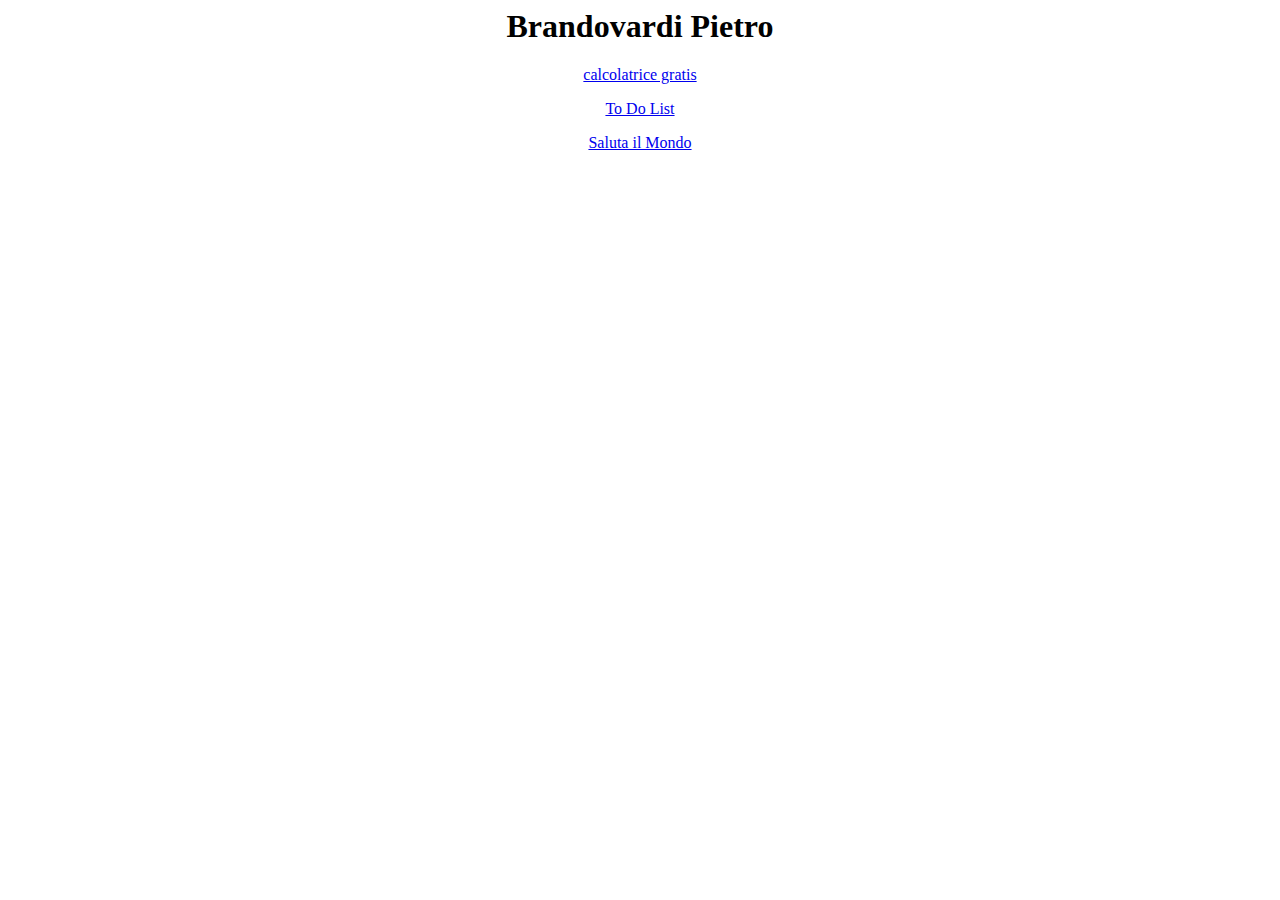
<file: index.html>
<html>
  
<head>
  
  <title>home</title>
</head>
  
<body>
  <div align="center">
    <h1>
      Brandovardi Pietro
    </h1>
  </div>
  <div align="center">
      
      <p>
        <a href="Calcolatrice/calcolatrice.html">
          calcolatrice gratis
        </a>
      </p>
      
      <p>
        <a href="ToDoList/index.html">
          To Do List
        </a>
      </p>
      
      <p>
        <a href="HelloWorld/helloworld.html">
          Saluta il Mondo
        </a>
      </p>
      
  </div>
</body>
  
</html>
</file>
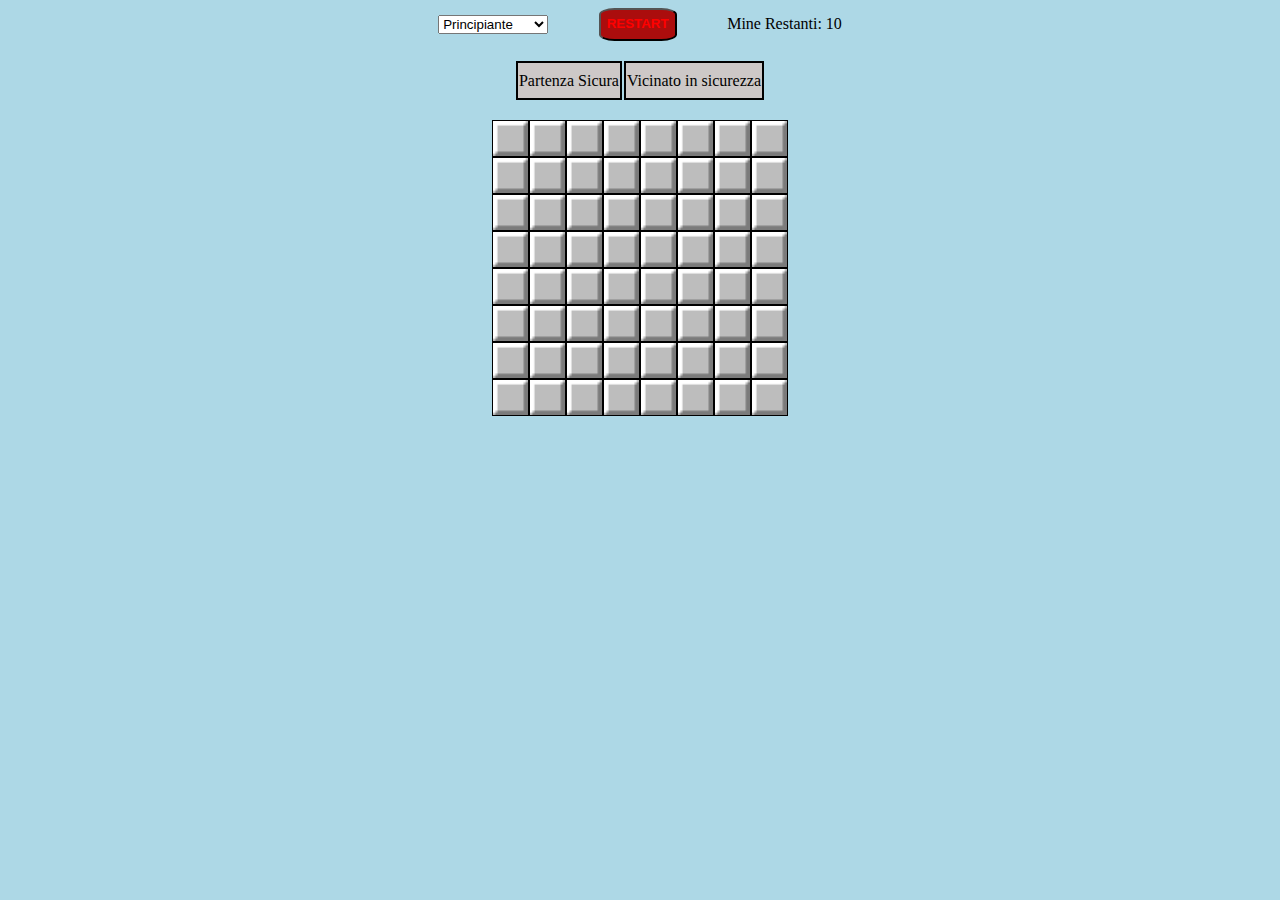
<file: CampoMinato/index.html>
<!DOCTYPE html>
<html>

<head>
    <meta charset="UTF-8">
    <meta http-equiv="X-UA-Compatible" content="IE=edge">
    <title>Campo Minato</title>
    <link rel="icon" href="images/bomba.ico" type="image/x-icon">
    <link rel="stylesheet" href="style.css" type="text/css">
</head>

<body>
    <div class="body">
        <div align="center" class="header">
            <div class="content">
                <select name="" id="select">
                    <option selected value="1">Principiante</option>
                    <option value="2">Intermedio</option>
                    <option value="3">Avanzato</option>
                    <option value="P">Personalizzato</option>
                </select>
            </div>
            <div class="content">
                <button id="restart">
                    RESTART
                </button>
            </div>
            <div id="numeroMine" class="content">
                Mine Restanti: 10
            </div>
        </div>
        <br>
        <table align="center">
            <tr>
                <td id="partS" title="La prima mossa aprirà sempre diverse caselle utili.">
                    <p id="partenzasicura" align="center">
                        Partenza Sicura
                    </p>
                </td>
                <td id="vicS" title="Cliccando su una casella numerata/soddisfatta si apriranno tutte le caselle vicine.">
                    <p id="vicinatosicuro" align="center">
                        Vicinato in sicurezza
                    </p>
                </td>
            </tr>
        </table>
        <br>

        <div id="campo_minato" align="center"></div>
        <br>

        <div id="personalizza" style="display: none;" align="center">
            <h2>Impostazioni personalizzate</h2>
            <table border="0">
                <tr>
                    <td>Altezza del gioco:</td>
                    <td><input type="number" id="Maxh" size="3" value=""></td>
                </tr>
                <tr>
                    <td>Larghezza del gioco:</td>
                    <td><input type="number" id="Maxw" size="3" value=""></td>
                </tr>
                <tr>
                    <td>Numero di bombe:</td>
                    <td><input type="number" id="numBomb" size="3" value=""></td>
                </tr>
            </table>
            <p>
                <input type="button" id="OKButton" value="OK">
                <input type="button" id="CancelButton" value="Annulla">
            </p>
        </div>

        <div id="modificaPersonalizzato" style="display: none;" align="center">
            <input type="button" value="Modifica Campo Personalizzato" id="editPersonal">
        </div>

        <div id="end" align="center"></div>
    </div>

    <script src="https://code.jquery.com/jquery-3.6.0.min.js"></script>
    <script src="js/Campo.js" type="text/javascript"></script>
    <script src="js/script.js" type="text/javascript"></script>
</body>

</html>
</file>
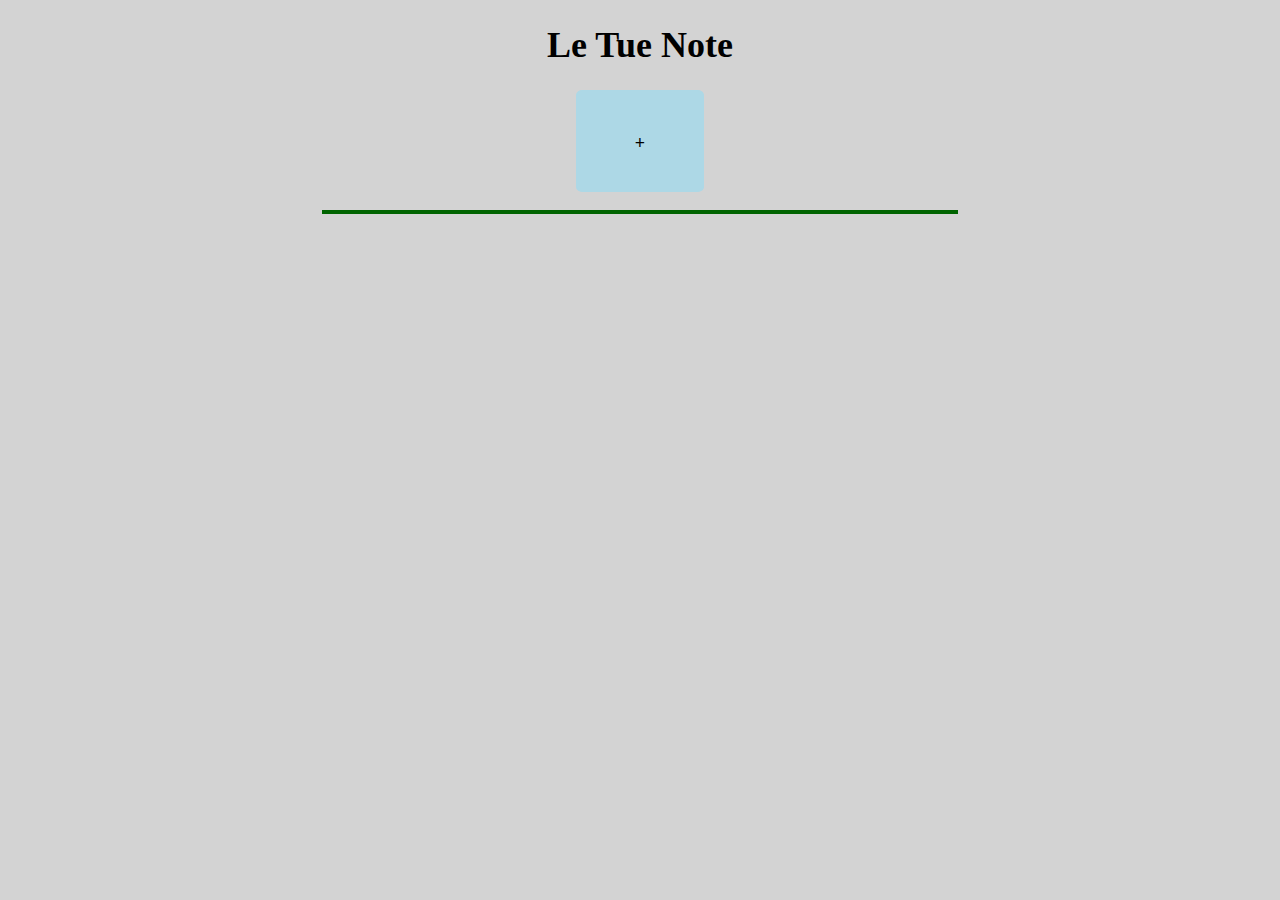
<file: Compiti Vacanze/index.html>
<!DOCTYPE html>
<html lang="en">
    <head>
        <meta charset="UTF-8">
        <meta name="viewport" content="width=device-width, initial-scale=1.0">
        <title>Document</title>
        <link rel="stylesheet" href="./css/style.css">
    </head>
    <body>
        <div class="title">
            <h1 align="center">Le Tue Note</h1>
            <div id="addNote"></div>
        </div><br>

        <div id="line" align="center"></div><br>

        <div id="body">
            <div id="write-note">
                Titolo:<br><input type="text" id="title"><br>
                Testo:<br><textarea id="text" rows="4" cols="50"></textarea>
                <button id="saveBtn">Salva</button>
            </div>
            <div id="delete-note">
                <button id="deleteBtn">Elimina nota</button>
            </div>

            <table id="note-table" align="center">
                
            </table>

        </div>
        <br>
        <script src="https://code.jquery.com/jquery-3.6.0.min.js"></script>
        <script src="./script/Nota.js"></script>
        <script src="./script/Lista.js"></script>
        <script src="./script/script.js"></script>
    </body>
</html>
</file>
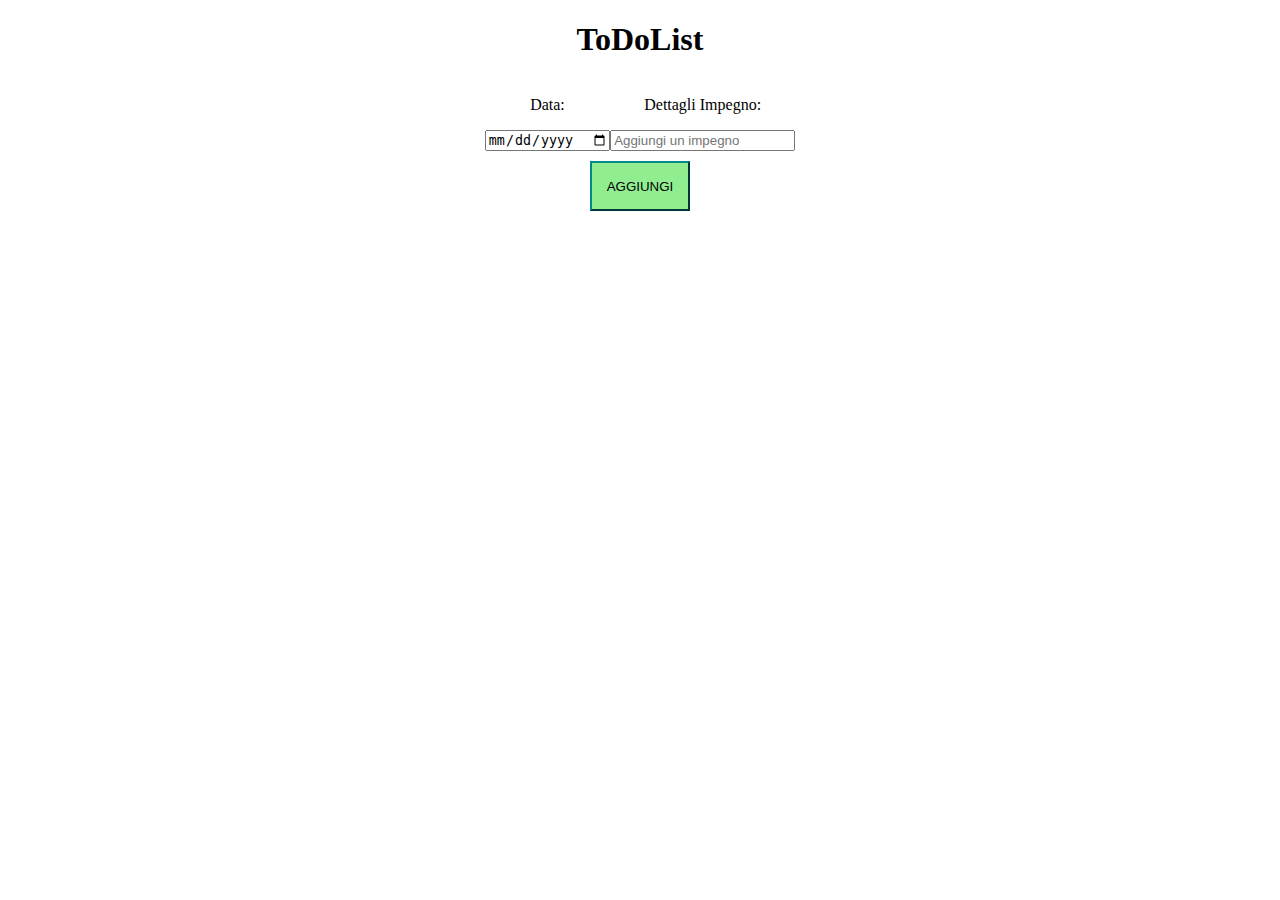
<file: ToDoList/index.html>
<!DOCTYPE html>

<html>

<head>

    <title>To Do List</title>

    <link rel="stylesheet" href="./style.css" type="text/css">
</head>

<body>

    <div align="center" class="page">
        
        <div class="title">

            <h1>
                ToDoList
            </h1>
        </div>

        <div class="header" align="center">

            <div align="center">
                <p>Data:</p>
                <input type="date" id="data">
            </div>

            <div align="center">
                <p>Dettagli Impegno:</p>
                <input type="text" placeholder="Aggiungi un impegno" id="impegno">
            </div>
        </div>
        
        <input id="aggiungi" type="button" value="AGGIUNGI" onclick="l1.add()">

        <div class="body" align="center">

            <table id="impegni" align="center">

            </table>
        </div>
    </div>

    <script src="https://code.jquery.com/jquery-3.6.0.min.js"></script>
    <script src="lista.js" type="text/javascript"></script>
    <script src="script.js" type="text/javascript"></script>

</body>
</html>
</file>
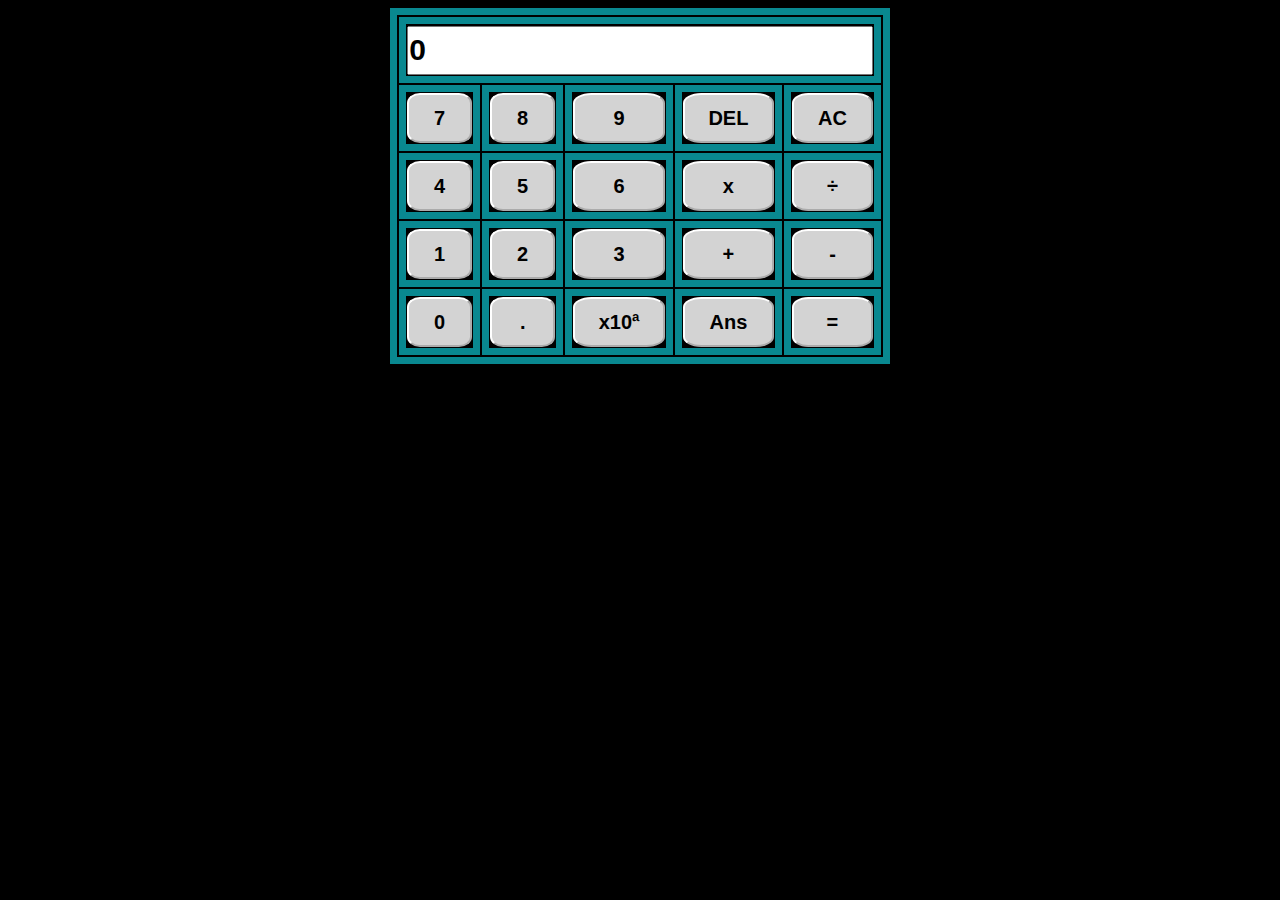
<file: Calcolatrice/calcolatrice.html>
<!DOCTYPE html>
<html>
    <head>
        <title>Document</title>
        <link rel="stylesheet" href="./style/style.css" type="text/css">
    </head>
    <script src="./script/script.js" type="text/javascript"></script>
    <script type="text/javascript">
        const calc = new Calcolatrice();
    </script>
    <body>
        <div align="center">
            <table>
                <tr>
                    <td colspan="5">
                        <input type="text" name="schermo" id="text" value="0">
                    </td>
                </tr>
                <tr>
                    <td>
                        <input type="button" value="7" onclick="calc.numero('7')">
                    </td>
                    <td>
                        <input type="button" value="8" onclick="calc.numero('8')">
                    </td>
                    <td>
                        <input type="button" value="9" onclick="calc.numero('9')">
                    </td>
                    <td>
                        <input type="button" value="DEL" onclick="">
                    </td>
                    <td>
                        <input type="button" value="AC" onclick="calc.clear()">
                    </td>
                </tr>
                <tr>
                    <td>
                        <input type="button" value="4" onclick="calc.numero('4')">
                    </td>
                    <td>
                        <input type="button" value="5" onclick="calc.numero('5')">
                    </td>
                    <td>
                        <input type="button" value="6" onclick="calc.numero('6')">
                    </td>
                    <td>
                        <input type="button" value="x" onclick="calc.segno('x')">
                    </td>
                    <td>
                        <input type="button" value="÷" onclick="calc.segno('÷')">
                    </td>
                </tr>
                <tr>
                    <td>
                        <input type="button" value="1" onclick="calc.numero('1')">
                    </td>
                    <td>
                        <input type="button" value="2" onclick="calc.numero('2')">
                    </td>
                    <td>
                        <input type="button" value="3" onclick="calc.numero('3')">
                    </td>
                    <td>
                        <input type="button" value="+" onclick="calc.segno('+')">
                    </td>
                    <td>
                        <input type="button" value="-" onclick="calc.segno('-')">
                    </td>
                </tr>
                <tr>
                    <td>
                        <input type="button" value="0" onclick="calc.numero('0')">
                    </td>
                    <td>
                        <input type="button" value="." onclick="">
                    </td>
                    <td>
                        <input type="button" value="x10ª" onclick="">
                    </td>
                    <td>
                        <input type="button" value="Ans" onclick="">
                    </td>
                    <td>
                        <input type="button" value="=" onclick="calc.calcola()">
                    </td>
                </tr>
            </table>
        </div>
    </body>
</html>
</file>
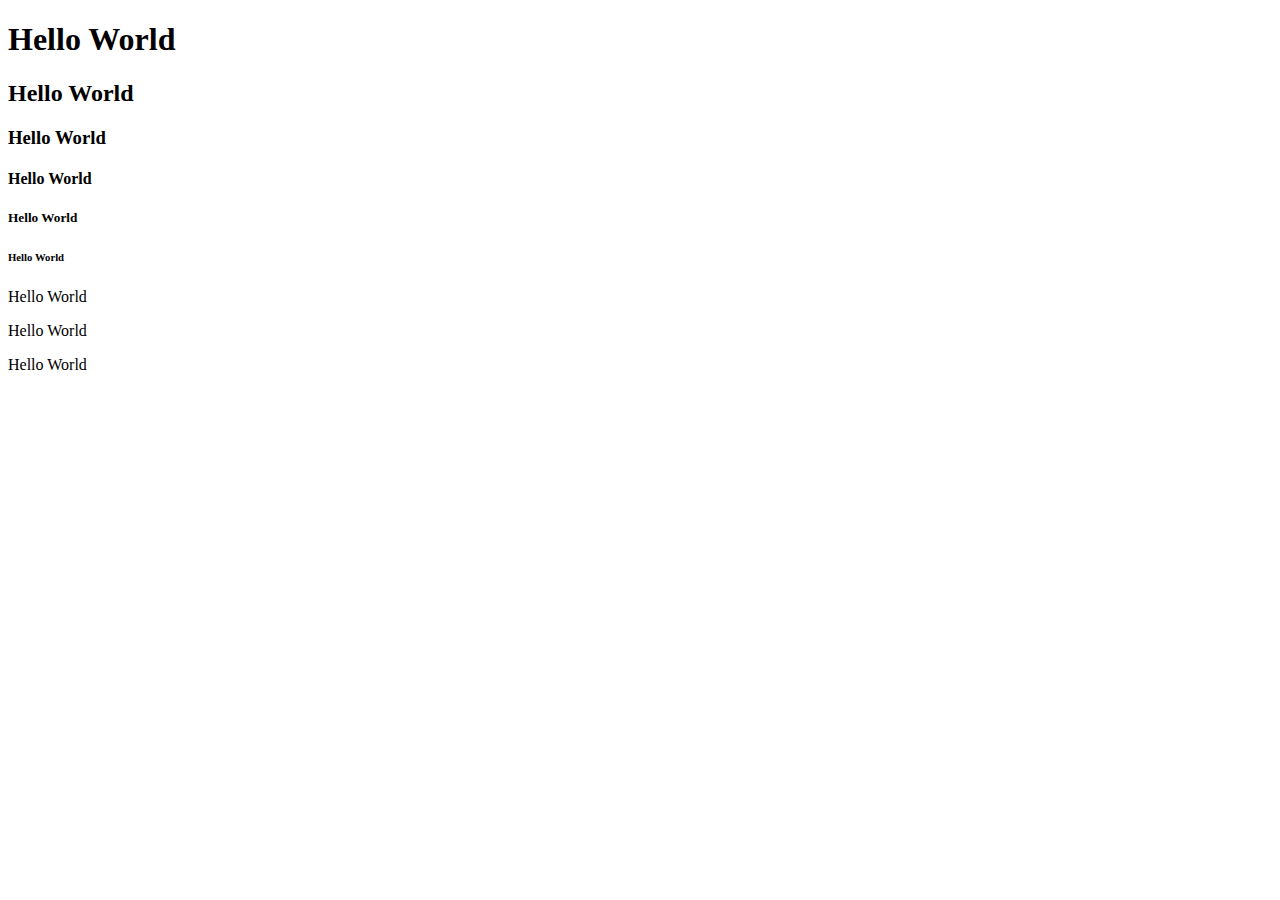
<file: HelloWorld/helloworld.html>
<!DOCTYPE html>
<html>

<head>
    <title>
        Hello World
    </title>
</head>

<body>
    <h1>Hello World</h1>
    <h2>Hello World</h2>
    <h3>Hello World</h3>
    <h4>Hello World</h4>
    <h5>Hello World</h5>
    <h6>Hello World</h6>

    <p>Hello World</p>

    <p id="demo"></p>

    <script>
        document.getElementById("demo").innerHTML = "Hello World";
        document.write("Hello World");
        window.alert("Hello World");
        alert("Hello World");
        console.log("Hello World");
    </script>
</body>

</html>
</file>
<file: CampoMinato/style.css>
.cell {
    width: 35px;
    height: 35px;
    border: 1px solid black;
    
    background-image: url("[data-uri]");

    cursor: pointer;
    vertical-align: middle;
}

.cell-row {
    display: flex;
    justify-content: center;
}

.cell.clicked {
    background-image: url("[data-uri]");
}

.cell.bomb {
    background-image: url("[data-uri]");
}

.cell.flag {
    background-image: url("[data-uri]");
}

.cell.clicked.count-1 {
    background-image: url("[data-uri]");
}

.cell.clicked.count-2 {
    background-image: url("[data-uri]");
}

.cell.clicked.count-3 {
    background-image: url("[data-uri]");
}

.cell.clicked.count-4 {
    background-image: url("[data-uri]");
}

.cell.clicked.count-5 {
    background-image: url("[data-uri]");
}

.cell.clicked.count-6 {
    background-image: url("[data-uri]");
}

.cell.clicked.count-7 {
    background-image: url("[data-uri]");
}

.cell.clicked.count-8 {
    background-image: url("[data-uri]");
}

.cell.bomb.clicked {
    background-image: url("[data-uri]");
}

.cell.flag.flagError {
    background-image: url("[data-uri]");
}

.cell, .cell.clicked, .cell.bomb, .cell.flag, .cell.clicked.count-1, .cell.clicked.count-2, .cell.clicked.count-3, .cell.clicked.count-4,
.cell.clicked.count-5, .cell.clicked.count-6, .cell.clicked.count-7, .cell.clicked.count-8, .cell.bomb.clicked, .cell.flag.flagError {
    background-size: cover;
    background-repeat: no-repeat;
    background-position: center;
}

#end {
    font-weight: bold;
    font-family: 'Gill Sans', 'Gill Sans MT', Calibri, 'Trebuchet MS', sans-serif;
    font-size: 100px;
    color: brown;
}

.header {
    display: flex;
    justify-content: center;
    align-items: center;
}

.content {
    padding-right: 2%;
    padding-left: 2%;
}

button {
    width: 100%;
    color: red;
    font-weight: bold;
    border-radius: 20%;
    line-height: 200%;
    background-color: rgb(171, 13, 13);
}

button:hover {
    background-color: darkred;
}

html {
    user-select: none;
}

#partS:hover, #vicS:hover {
    background-color: rgb(204, 146, 37);
}

#partS, #vicS {
    background-color: rgb(205, 200, 199);
    border: 2px solid black;
    line-height: 10%;
}

body {
    background-color: lightblue;
}
</file>
<file: Compiti Vacanze/css/style.css>
body {
    background-color: lightgray;
}

.title {
    font-size: large;
    font-weight: bold;
}

#line {
    margin: auto;
    border: 2px solid darkgreen;
    width: 50%;
}

#body {
    margin: auto;
    width: 90%;
}

#div-add-note {
    text-align: center;
    margin: auto;
    justify-content: space-evenly;
    background: lightblue;
    border: 1px solid lightblue;
    width: 10%;
    height: 100px;
    border-radius: 5%;
}

#div-add-note:hover {
    cursor: pointer;
}

#write-note {
    display: none;
    position: fixed;
    top: 50%;
    left: 50%;
    transform: translate(-50%, -50%);
    background-color: white;
    margin: auto;
    border: 1px solid #ccc;
}

#delete-note {
    display: none;
    position: fixed;
    top: 50%;
    left: 50%;
    transform: translate(-50%, -50%);
    background-color: darkgray;
    margin: auto;
    border: 2px solid black;
}

#note-table, td {
    border: 1px solid black;
    border-collapse: collapse;
    text-align: center;
}

td {
    cursor: pointer;
}
</file>
<file: ToDoList/style.css>
/*
table, tr, td {
    align-items: center;
}

table, tr {
    border: 2px solid black;
    border-collapse: collapse;
}

input[type=checkbox] {
    width: 20px;
    align-items: center;
}

.taskTr {
    height: 40px;
}

.textTask {
    height: 40px;
}

.taskTd {
    display: flex;
    background-color: lightgreen;
}
*/

table, tr {
    border: 2px solid black;
    border-collapse: collapse;
    width: 35%;
}

div.header {
    display: flex;
    align-items: center;
    justify-content: center;
    margin: 10px;
}

#aggiungi {
    width: 100px;
    height: 50px;
    background-color: lightgreen;
    border-color: darkcyan;
}

#aggiungi:hover {
    width: 110px;
    height: 60px;
    background-color: greenyellow;
    border-color: lightcyan;
}

input[type=text]:hover {
    width: 100%;
    border-color: darkgray;
}

input[type=date]:hover {
    border-color: darkgray;
}
</file>
<file: Calcolatrice/style/style.css>
table,
tr,
td {
    border: 7px solid black;
    text-align: center;
    width: 500px;
    height: 50px;
    border-color: #098890;
}

input[type=button] {
    width: 100%;
    height: 100%;
    font-size: 20px;
    text-align: center;
    font-weight: bold;
    padding: 0px;
    background-color: lightgray;
    border-color: #fff;
    border-radius: 20%;
}

input[type=button]:hover {
    background-color: darkgrey;
}

input[type=button]:active {
    background-color: gray;
}

input[type=text] {
    width: 99%;
    height: 90%;
    text-align: left;
    font-size: 30px;
    font-weight: bold;
    padding: 0px;
}

body {
    background-color:black ;
}
</file>
